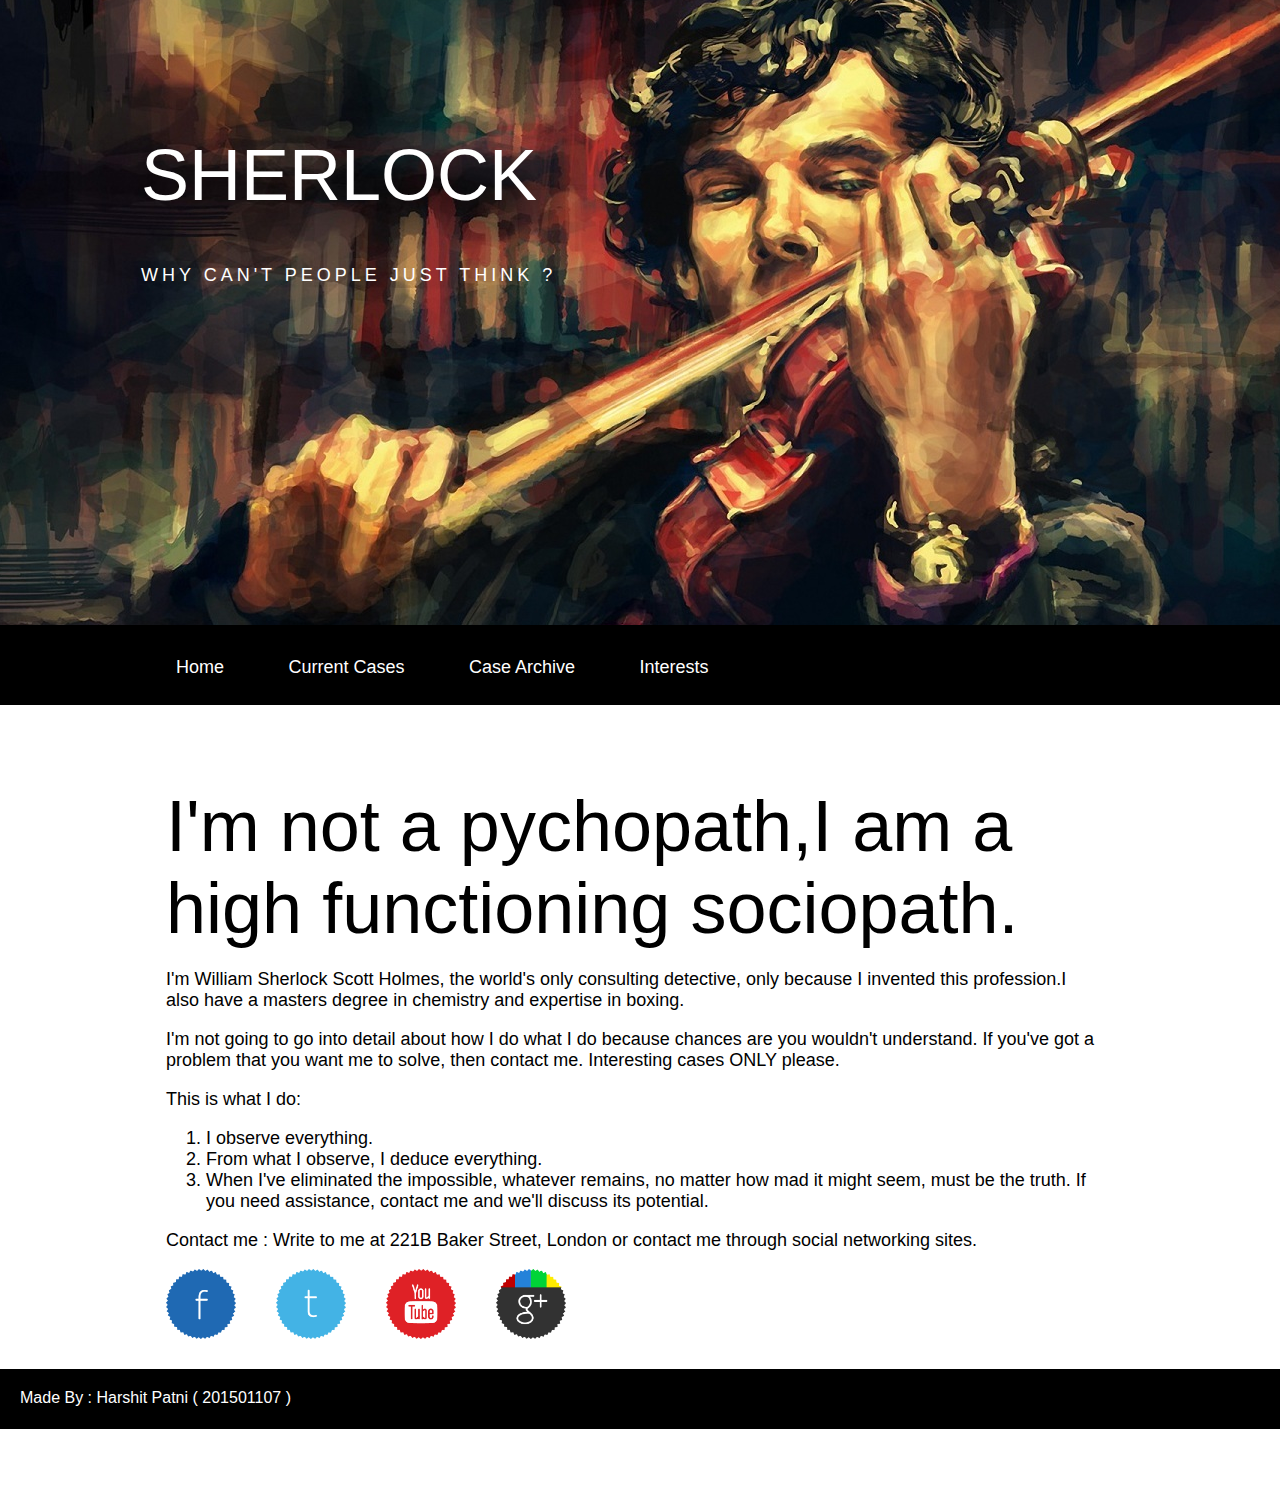
<file: index.html>
<!DOCTYPE html>
<html>

<head>
    <title>Sherlock-Index</title>
    <link rel='stylesheet' href='style.css' />
    <meta http-equiv="Content-Type" content="text/html; charset=UTF-8">
</head>

<body>
    <script type="text/javascript" src="script.js"></script>
    <div class="header">
        <div class="container">
            <h1>SHERLOCK</h1>
            <p>Why can't people just think ?</p>
        </div>
    </div>
    <div class="nav">
        <div class="container">
            <ul>
                <li>
                    <a href="index.html">Home</a>
                </li>
                <li>
                    <a href="CurrentCases.html">Current Cases</a>
                </li>
                <li>
                    <a href="CaseArchive.html">Case Archive</a>
                </li>
                <li>
                    <a href="Interests.html">Interests</a>
                </li>
            </ul>
        </div>
    </div>
    <div class="main">
        <div class="container">
            <h1>I'm not a pychopath,I am a high functioning sociopath.</h1>
            <p>I'm William Sherlock Scott Holmes, the world's only consulting detective, only because I invented this profession.I also have a masters degree in chemistry and expertise in boxing.</p>
            <p>I'm not going to go into detail about how I do what I do because chances are you wouldn't understand. If you've got a problem that you want me to solve, then contact me. Interesting cases ONLY please.</p>
            <p>This is what I do:</p>
            <ol>
                <li>I observe everything.</li>
                <li> From what I observe, I deduce everything.</li>
                <li> When I've eliminated the impossible, whatever remains, no matter how mad it might seem, must be the truth. If you need assistance, contact me and we'll discuss its potential.
                </li>
            </ol>
            <p>Contact me : Write to me at 221B Baker Street, London or contact me through social networking sites.</p>
            <ul class="icon">
                <li>
                    <a href="https://www.facebook.com/Sherlock.BBCW?ref=br_rs">
                        <img src="Facebook.ico" alt="Facebook" onmouseover="img_increase(facebook)" onmouseout="img_decrease(facebook)" id="facebook">
                    </a>
                </li>
                <li>
                    <a href="https://twitter.com/SherlockSH">
                        <img src="Twitter.ico" alt="Twitter" onmouseover="img_increase(twitter)" onmouseout="img_decrease(twitter)" id="twitter">
                    </a>
                </li>
                <li>
                    <a href="https://www.youtube.com/channel/UCkp_CAX1eIc5k5SavzbhN5w">
                        <img src="YouTube.ico" alt="You Tube" onmouseover="img_increase(youtube)" onmouseout="img_decrease(youtube)" id="youtube">
                    </a>
                </li>
                <li>
                    <a href="https://plus.google.com/+SherlockbbcBlogspotBBC-Sherlock/posts">
                        <img src="Google+.ico" alt="Google+" onmouseover="img_increase(googleplus)" onmouseout="img_decrease(googleplus)" id="googleplus">
                    </a>
                </li>
            </ul>
        </div>
    </div>
    <div class="footer">Made By : Harshit Patni ( 201501107 )</div>
</body>

</html>
</file>
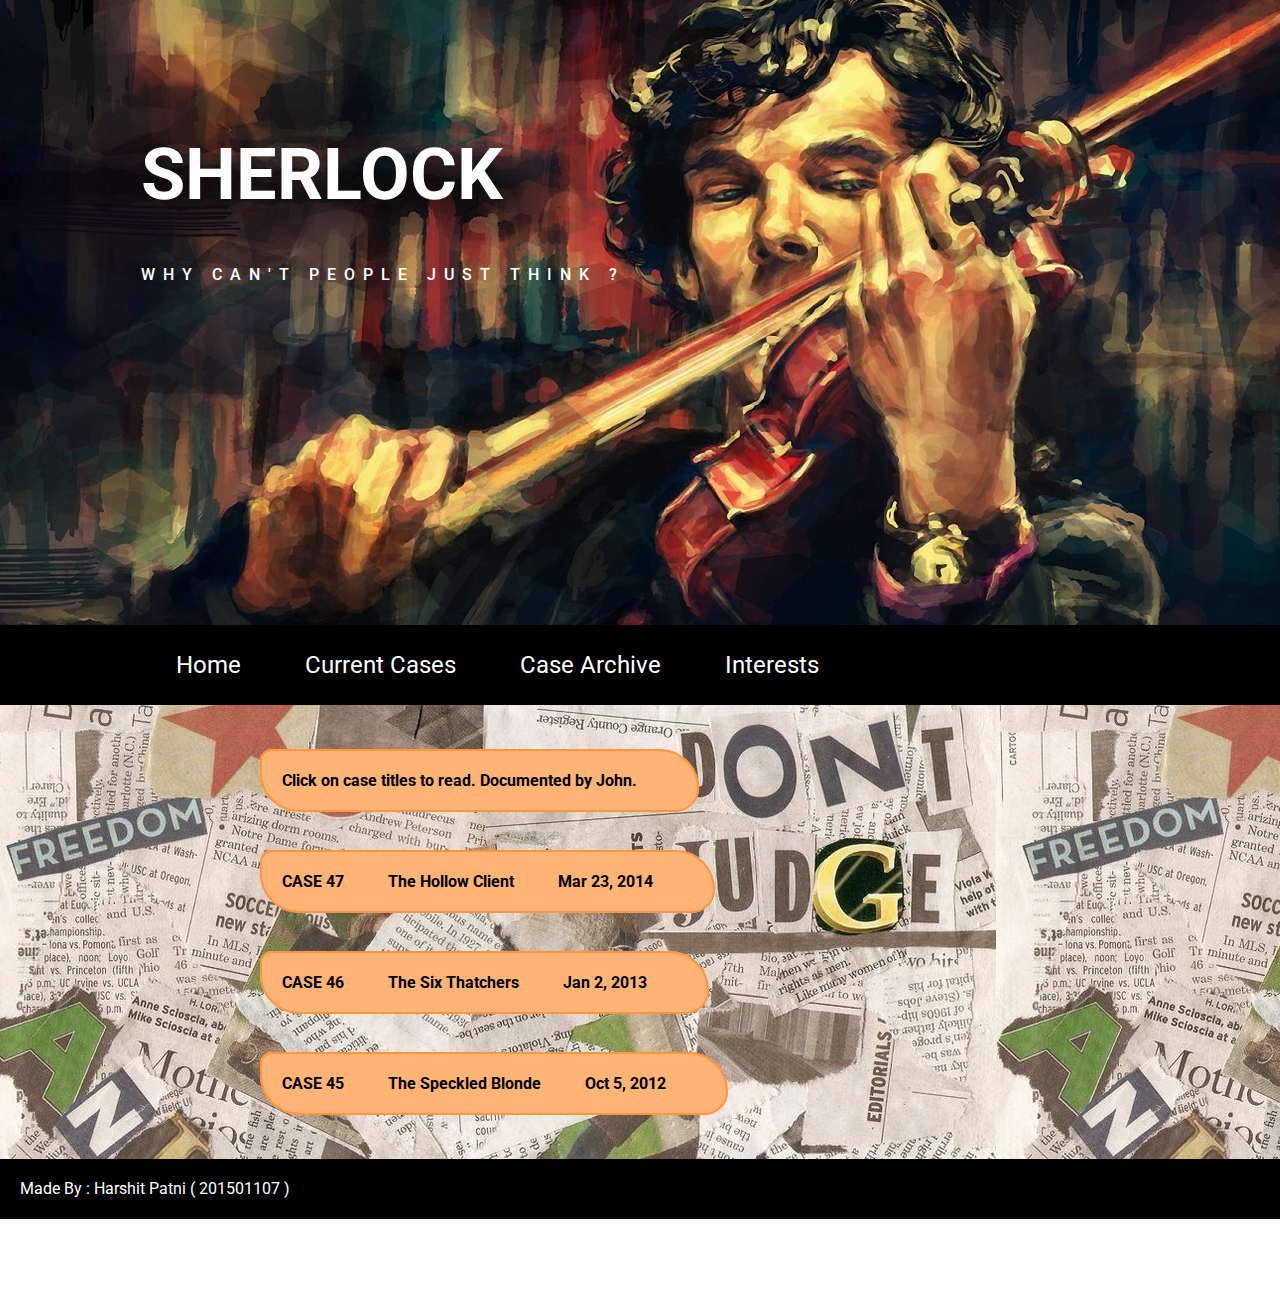
<file: CaseArchive.html>
<!DOCTYPE html>
<html>

<head>
    <title>Sherlock-CaseArchive</title>
    <link href='https://fonts.googleapis.com/css?family=Roboto:400,300,500,100' rel='stylesheet' type='text/css'>
    <link rel='stylesheet' href='css1.css' />
    <meta http-equiv="Content-Type" content="text/html; charset=UTF-8">
</head>

<body>

    <script type="text/javascript" src="script.js"></script>

    <div class="header">
        <div class="container">
            <h1>SHERLOCK</h1>
            <p>Why can't people just think ?</p>
        </div>
    </div>
    <div class="nav">
        <div class="container">
            <ul>
                <li><a href="index.html">Home</a>
                </li>
                <li><a href="CurrentCases.html">Current Cases</a>
                </li>
                <li><a href="CaseArchive.html">Case Archive</a>
                </li>
                <li><a href="Interests.html">Interests</a>
                </li>
            </ul>
        </div>
    </div>
    <div class="background">
        <div class="articles-container">
            <div class="article-current">
                <div class="item-row">
                    <div id="msg" class="elem">
                        <p class="source">Click on case titles to read. Documented by John.</p>
                    </div>
                </div>

            </div>
        </div>
        <div class="articles-container">
            <div class="article-current">
                <div class="item-row" onclick="showhide('dr1')">
                    <div class="elem">
                        <p class="source">CASE 47</p>
                    </div>
                    <div class="elem">
                        <p class="title">The Hollow Client</p>
                    </div>
                    <div class="elem">
                        <p class="pubdate">Mar 23, 2014</p>
                    </div>
                </div>
                <div id="dr1" class="description-row">
                    <h1>The Hollow Client</h1>
                    <p>Jack Griffin certainly knew how to make an entrance. We'd been to a suit-fitting for the wedding and
                        when we got back, there he was. Or rather, there he wasn't. Because there, sitting in my chair, was
                        Jack Griffin's suit. Just his suit. Without him in it. He'd emailed us a few days earlier asking
                        for our help. A student at Goldsmiths University, he'd wanted us to investigate what he described
                        as his 'invisibility'. It had started a few weeks before when his flatmate, Alan Flanagan, had bumped
                        into him, claiming that he literally hadn't seen Jack standing there. They both just dismissed it
                        but then it happened again. Alan had gone to sit down in a chair that Jack was already sitting in.
                        And then it happened again and again. He'd told us he'd be arriving that day but we'd been late back
                        because Sherlock had been obsessing about us wearing the right shoes. And then, when we got back,
                        there was his suit. As we stared at the suit, Sherlock quickly formulated a number of solutions.
                        Alan had been winding Jack up to the point where Jack genuinely believed he was invisible. Jack had
                        wrapped himself in a complex set of mirrors so that it appeared as if he was invisible. Or had been
                        wrapped up in the mirrors by Alan. He briefly considered invisible paint. Perhaps Jack and Alan were
                        highly-advanced scientists (they weren't, they were media students). We'd been drugged on the way
                        in and taken to an exact replica of 221B Baker Street where a camera was projecting the suit into
                        the chair. I did stop him at that point and ask who'd have done that. He shrugged and suggested ninjas.
                        Then he continued... the suit was a hologram, Jack had never existed, Jack was dressed up in the
                        same fabric as the chair... At that point I had to stop him and point out that, as students, perhaps
                        Jack and Alan were just winding us up. And that perhaps it was just an empty suit. Sherlock accepted,
                        grudgingly, that I might be right. And when we checked the chair, sure enough it was just an empty
                        suit. He was disappointed. I think he preferred the idea of it being some elaborate plot involving
                        ninjas and a complex set of mirrors. Bet he doesn't talk about that one at the wedding.
                    </p>
                </div>
            </div>
        </div>


        <div class="articles-container">
            <div class="article-current">
                <div class="item-row" onclick="showhide('dr2')">
                    <div class="elem">
                        <p class="source">CASE 46</p>
                    </div>
                    <div class="elem">
                        <p class="title">The Six Thatchers</p>
                    </div>
                    <div class="elem">
                        <p class="pubdate">Jan 2, 2013</p>
                    </div>
                </div>
                <div id="dr2" class="description-row">
                    <h1>The Six Thatchers</h1>
                    <p>I'd taken Sherlock out Christmas shopping which, looking back, wasn't the best of ideas. He'd shouted
                        at a Father Christmas that he was bored and wanted a nice juicy murder for Christmas - in front of
                        a bunch of kids and their parents. Escorted back to the flat by the police, we found a student, Sally
                        Barnicot, waiting for us. After Sherlock had managed to insult her about her looks and the way she
                        was dressed, she told us about a murder that had taken place at her university. Pietro Venucci, an
                        art student, and Sally's best friend had been found stabbed in the pottery room. His boyfriend, Beppo
                        Rovito, was discovered next to the body and told the police that he'd just discovered him. A smashed
                        window seemed to confirm that someone had broken in and as there was no knife on Beppo or in the
                        room, he'd been released from custody. Sally was convinced that Beppo did it as he and Pietro had
                        had a fiery relationship. It didn't take Sherlock Holmes to work out that she'd also been in love
                        with Pietro. Sherlock was instantly on the internet and was thrilled to discover that there had been
                        a number of burglaries at houses belonging to a couple of students, a lecturer and a friend of the
                        victim. He had, of course, already worked it all out. Sherlock requested, or rather ordered, me to
                        go to the university, pretending to be a curator from the Hickman Gallery. I told the art lecturer,
                        Horace Harker, that I was interested in displaying some students' work - especially pieces of sculpture.
                        Naturally, the murder came up in conversation and I asked if the victim had been working on anything
                        in particular as we could display it as a nice tribute to him. Harker said that Pietro had made six
                        pottery figures of Maggie Thatcher before he died. They were like those ones you see of Princess
                        Diana advertised in magazines only they had devil horns. This was satire, apparently. The figures,
                        Harker told me sadly, had already been taken. We went to visit the people who'd been burgled and
                        it turns out that they'd all bought one of the Thatcher figures. Nothing else had been taken during
                        the break-ins which, again, was what Sherlock had expected to hear. We found the addresses of the
                        people who owned the remaining two figures and contacted them. That night, I took one address and
                        Sherlock the other. I sat there, in the dark and waited. Then, hearing the sound of a window breaking,
                        I hid. I watched as Beppo broke in and found the figure on the mantlepiece. I followed him outside
                        and called Sherlock who joined me. We followed him to a bridge and watched as he smashed the figure
                        to the ground. Something was inside it which he picked up, ready to throw in the river. Before he
                        could, we stopped him and found that he was holding a penknife with his initials on it. Knowing that
                        it was all over, he confessed immediately. He and Pietro had had an argument and, in a struggle,
                        Beppo had stabbed him. He'd seen the figures were about to go into the oven and had pushed the knife
                        into the clay. He'd then smashed a window to make it look like there'd been a break-in. I thought
                        that what he'd done was pretty clever but Sherlock described as disappointingly simple. The next
                        day he spent so much time going on about how he'd have got away with it that I went to the pub and
                        left him talking to a frozen turkey. Oh, and he's still getting those texts.
                    </p>
                </div>
            </div>
        </div>


        <div class="articles-container">
            <div class="article-current">
                <div class="item-row" onclick="showhide('dr3')">
                    <div class="elem">
                        <p class="source">CASE 45</p>
                    </div>
                    <div class="elem">
                        <p class="title">The Speckled Blonde</p>
                    </div>
                    <div class="elem">
                        <p class="pubdate">Oct 5, 2012</p>
                    </div>
                </div>
                <div id="dr3" class="description-row">
                    <h1>The Speckled Blonde</h1>
                    <p>Early thirties, dyed blonde hair, strange red speckles all over her body. The woman, Julia Stoner, had
                        been found in her bed. There seemed to be no obvious cause of death. Her sister, Helen, said that
                        Julia had been feeling a bit rundown for the last few weeks but had figured she was stressed because
                        she was getting married soon. It was only after performing the autopsy, that I discovered two tiny
                        puncture marks in her right ankle and traces of an unidentified poison in her bloodstream. The obvious
                        answer was that she had been bitten by something, presumably some kind of snake. As I started to
                        phone the local zoos to see if any had recently escaped, Sherlock looked into Julia's family. She
                        lived with her sister and their stepfather, Doctor Roylott. He was apparently a big name in cosmetics
                        and had even guest starred on Connie Prince's show a few times. Both seemed genuinely devastated
                        by Julia's death. We then met her fiance, Percy Armitage. He was a strange bloke. Very beardy. He
                        also, we discovered, kept snakes. None of the zoos were missing any reptiles so it appeared to be
                        that one of Percy's had bitten Julia. He denied it, saying that Julia hated the snakes so wouldn't
                        go near them. The case went on for a few days but we didn't seem to be getting anywhere. Sherlock
                        was convinced that Julia had been murdered in some way. He didn't believe that a snake could get
                        into someone's bedroom, kill them in their sleep and then leave without being spotted by anyone else.
                        Percy had an alibi for the night Julia was killed and he kept his snakes at his own flat. It seemed
                        obvious that he was involved but wherever we turned, we hit a brick wall. And to make matters worse,
                        Helen was starting to complain that she too was feeling tired and run down. Was it just grief over
                        her sister's death? Or was something else happening? Sherlock, then, had an idea. He decided to relive
                        Julia's last night. He wanted to spend a night in her bedroom and he wanted me to join him. Yes.
                        You can all stop sniggering. I was going to sleep on the floor. We went into the bedroom and Sherlock
                        started to relive Julia's last moments - with guidance from Helen. Julia had been out with some mates
                        but hadn't got too drunk. She'd come home and had had a bath. Sherlock looked at the bottle of expensive-looking
                        bubble bath by Julia's bed. The brand was Roylotts - developed by her stepfather's company. Sherlock
                        asked Helen if she used the same brand. She said that it wasn't yet available in the shops. Their
                        stepfather had given it to her sister to try and then, more recently, to her. Sherlock took the bottle
                        to Barts and analysed the contents. It contained a slow-acting poison. Every time the girls had been
                        using it, they'd been slowly killing themselves. Helen told us that her stepfather had promised it
                        had already been tested. It was safe! Sherlock pointed out that this hadn't been an accident (he
                        didn't exactly break this gently to Helen). Her stepfather had killed her sister in cold blood and
                        was now doing the same to her. He'd put the puncture marks in Julia's ankle to deflect attention
                        onto one of Percy's snakes. We rushed back to the house to confront the old man but it was too late
                        - he was already dead. He'd hung himself from the kitchen light-fitting. He hadn't left a note so
                        we don't know why he wanted to kill his step-daughters. Did he remind them of his late wife? Was
                        it about money? Was he just mad? We, and more tragically Helen, will never know.
                    </p>
                </div>
            </div>
        </div>

        <div class="footer">Made By : Harshit Patni ( 201501107 )
        </div>
    </div>

</body>

</html>
</file>
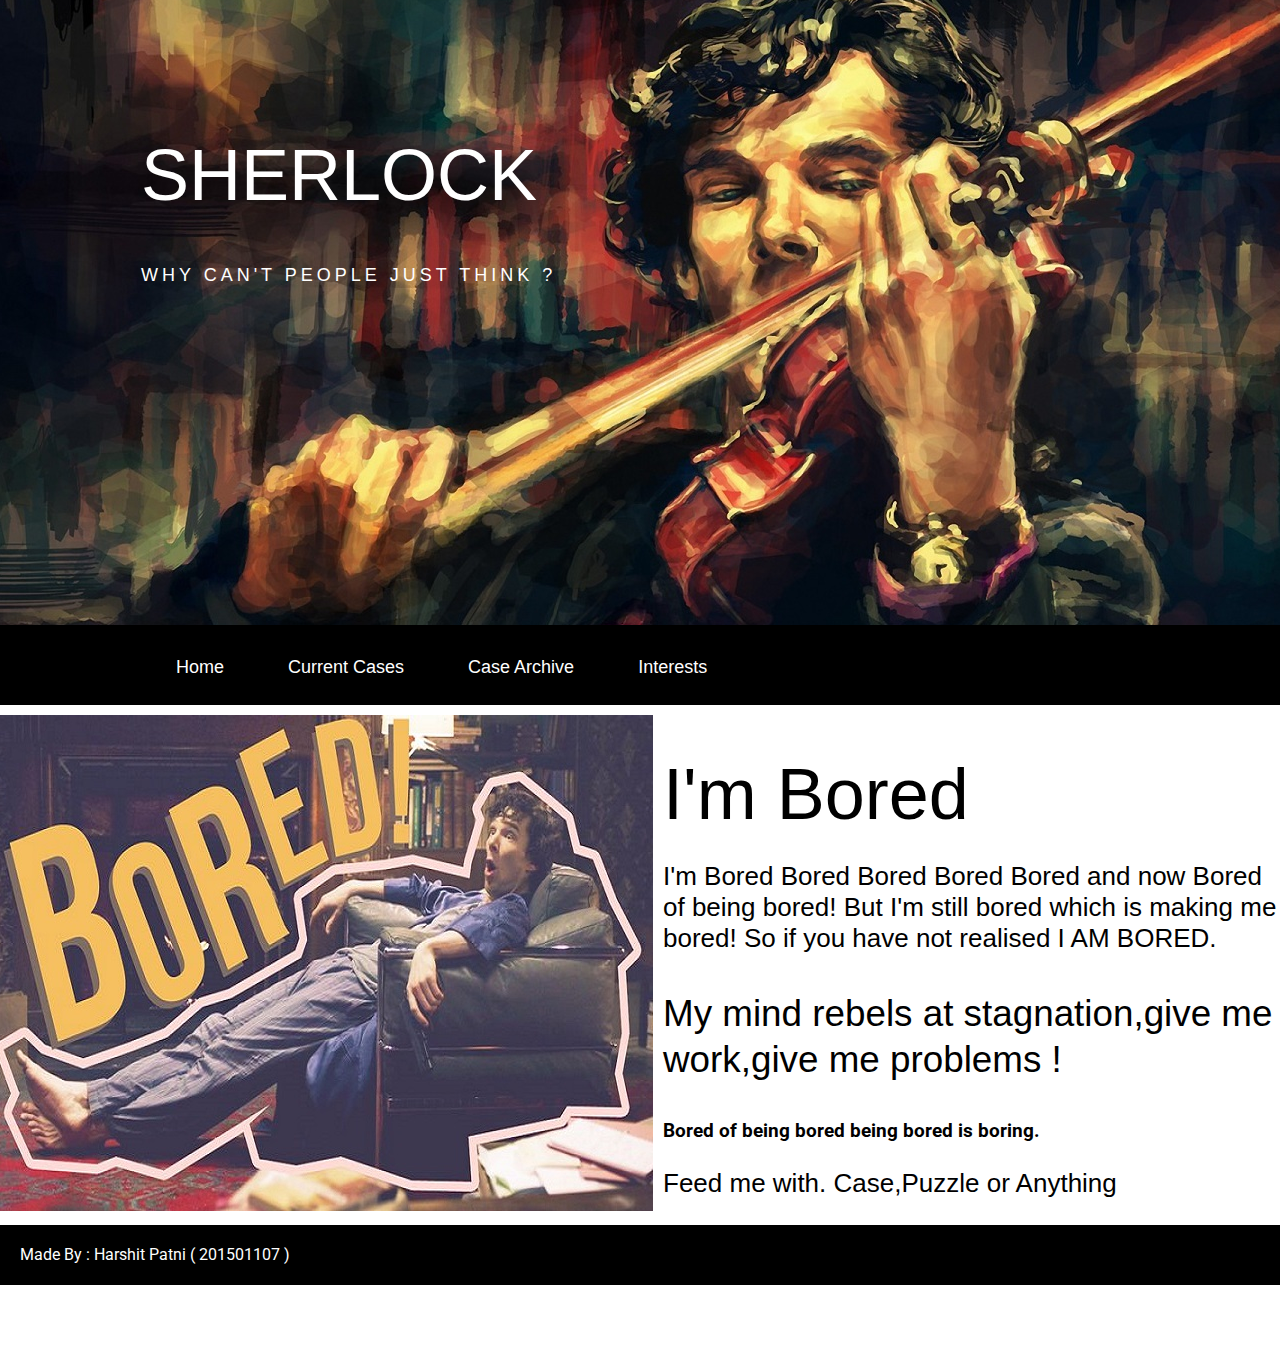
<file: CurrentCases.html>
<!DOCTYPE html>
<html>

<head>
    <title>Sherlock-CurrentCases</title>
    <link href='https://fonts.googleapis.com/css?family=Roboto:400,300,500,100' rel='stylesheet' type='text/css'>
    <link rel='stylesheet' href='style.css' />
    <meta http-equiv="Content-Type" content="text/html; charset=UTF-8">
</head>

<body>
    <div class="header">
        <div class="container">
            <h1>SHERLOCK</h1>
            <p>Why can't people just think ?</p>
        </div>
    </div>
    <div class="nav">
        <div class="container">
            <ul>
                <li><a href="index.html">Home</a>
                </li>
                <li><a href="CurrentCases.html">Current Cases</a>
                </li>
                <li><a href="CaseArchive.html">Case Archive</a>
                </li>
                <li><a href="Interests.html">Interests</a>
                </li>
            </ul>
        </div>
    </div>
    <div id="left">
        <img src="bored.jpg" alt="BORED">
    </div>
    <div id="right">
        <h1>I'm Bored</h1>
        <p>I'm Bored Bored Bored Bored Bored and now Bored of being bored! But I'm still bored which is making me bored! So
            if you have not realised I AM BORED.</p>
        <h2>My mind rebels at stagnation,give me work,give me problems !</h2>
        <h3>Bored of being bored being bored is boring.</h3>
        <p>Feed me with. Case,Puzzle or Anything</p>
    </div>
    <div class="footer">Made By : Harshit Patni ( 201501107 )</div>
</body>

</html>
</file>
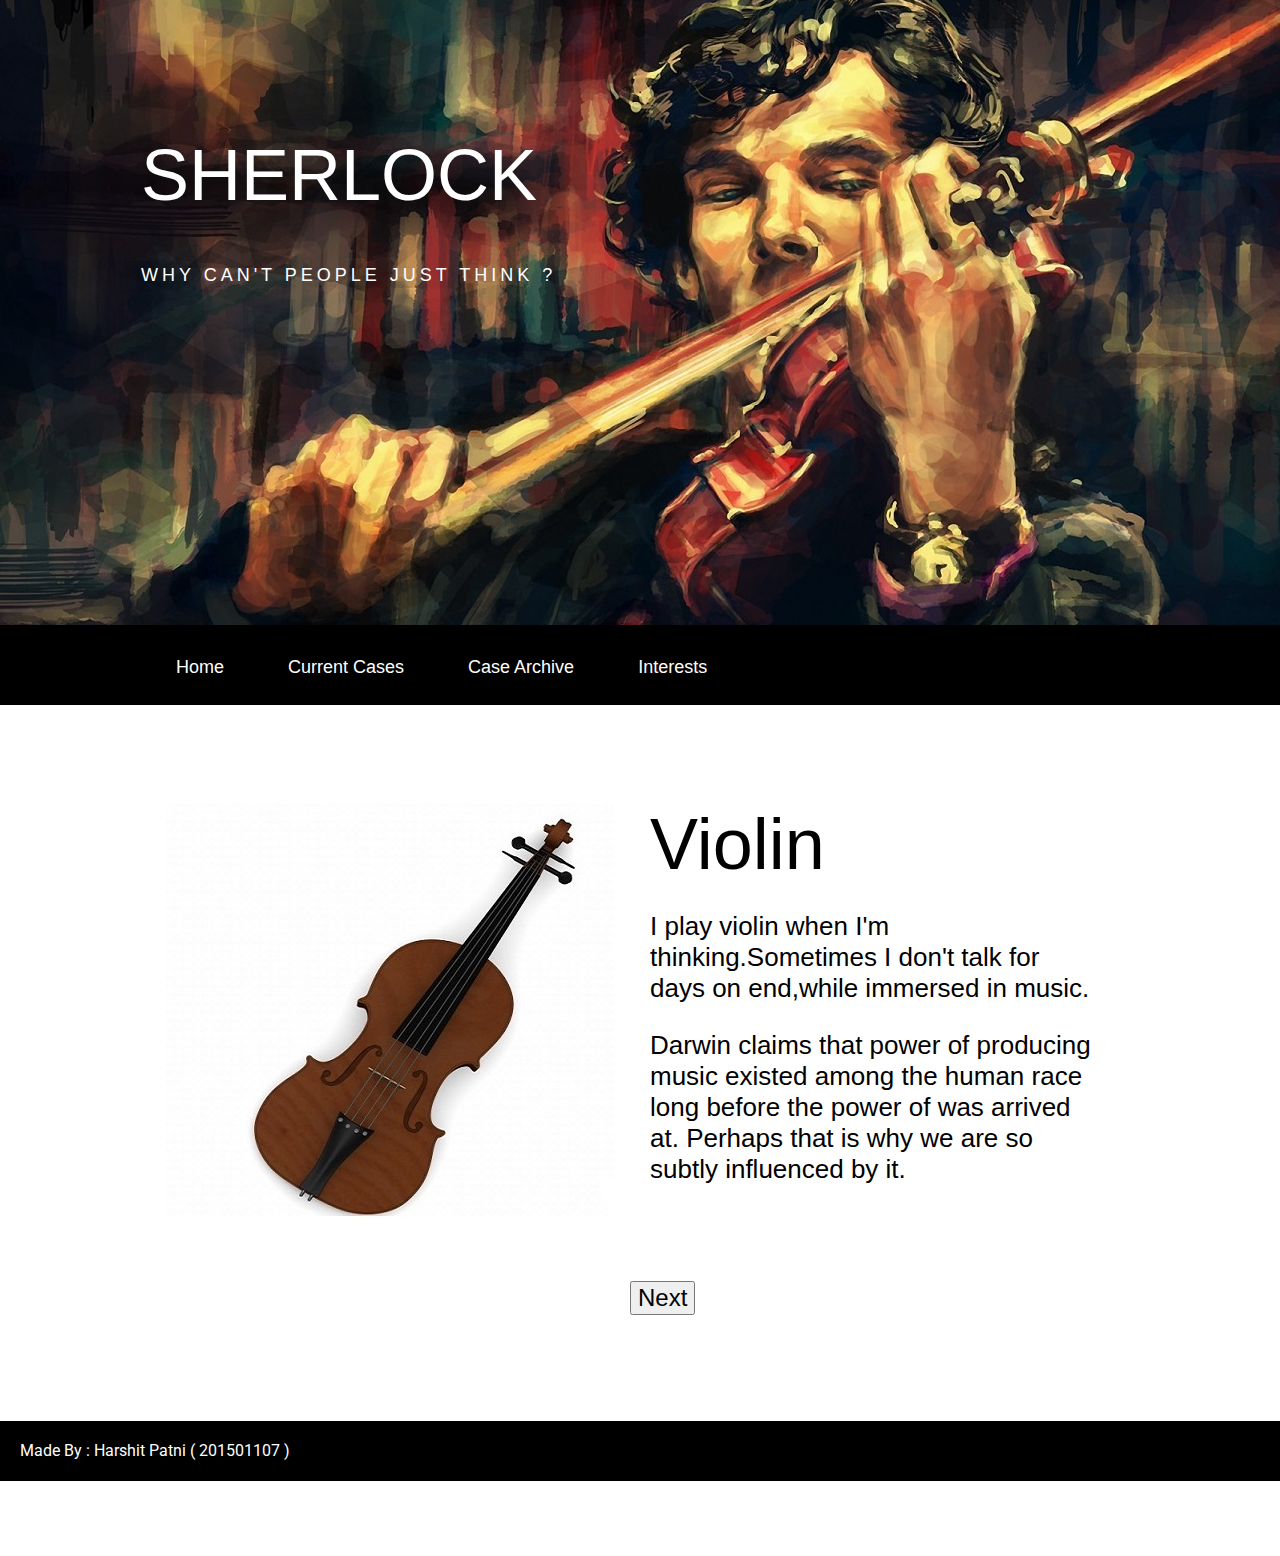
<file: Interests.html>
<!DOCTYPE html>

<html>

<head>
    <title>Sherlock-Interests</title>
    <link href='https://fonts.googleapis.com/css?family=Roboto:400,300,500,100' rel='stylesheet' type='text/css'>
    <link rel='stylesheet' href='style.css' />
    <meta http-equiv="Content-Type" content="text/html; charset=UTF-8">
</head>

<body>
    <script type="text/javascript" src="script.js"></script>

    <div class="header">
        <div class="container">
            <h1>SHERLOCK</h1>
            <p>Why can't people just think ?</p>
        </div>
    </div>
    <div class="nav">
        <div class="container">
            <ul>
                <li><a href="index.html">Home</a>
                </li>
                <li><a href="CurrentCases.html">Current Cases</a>
                </li>
                <li><a href="CaseArchive.html">Case Archive</a>
                </li>
                <li><a href="Interests.html">Interests</a>
                </li>
            </ul>
        </div>
    </div>
    <div class="content-container">
        <div id="voilin" class="section">
            <div class="container">

                <div class="le"><img src="violin.jpg" alt="Violin">
                </div>
                <h1>Violin</h1>
                <p>I play violin when I'm thinking.Sometimes I don't talk for days on end,while immersed in music.</p>
                <p>Darwin claims that power of producing music existed among the human race long before the power of was arrived at. Perhaps that is why we are so subtly influenced by it.
                </p>
            </div>
        </div>
    </div>

    <div id="puzzles" class="section container">
        <div class="row">
            <div class="ri"><img src="brain.png" alt="puzzle">
            </div>
            <h1>Puzzles</h1>
            <p>The world is filled with puzzles,all kinds of interesting questions and it's our challenge to figure them out.It's not just like a static file cabinet of things that human being know.It's ever expanding and inexhaustive.I am always in search of new and challenging puzzles.
            </p>
        </div>
    </div>
    <div id="chess" class="section container">

        <div class="le"><img src="chess.png" alt="Chess">
        </div>
        <h1>Chess</h1>
        <p>The chess-board is the world, the pieces are the phenomena of the universe,the rules of the game are what we call the laws of Nature.The player on the other side is hidden from us.
        </p>
        <p>BTW a computer once defeated me in a game of chess but it was no match for me at kick-boxing.</p>
    </div>

    <div id="nextarrow">
        <button onclick="nextdiv('chess')" id="nextbutton">Next</button>

    </div>
    <div class="footer">Made By : Harshit Patni ( 201501107 )</div>
</body>

</html>
</file>
<file: style.css>
html,
body {
    margin: 0;
    padding: 0;
}
body {
    font-family: 'Roboto', sans-serif;
    font-weight: 100;
    margin-left: -20px;
}
.container {
    margin: 0 auto;
    max-width: 940px;
    padding: 0 10px;
}
/* Header */

.header {
    height: 700px;
    text-align: left;
    background: url(sherlock.jpg);
    margin-top: -75px;
    margin-left: -50px;
    margin-right: 0px;
}
.header .container {
    position: relative;
    top: 200px;
}
.header h1 {
    font-size: 72px;
    line-height: 100px;
    margin-top: 0;
    margin-bottom: 40px;
    margin-right: 20px;
    padding-right: 20px;
    color: white;
    text-align: left;
}
.header p {
    font-weight: 400;
    letter-spacing: 4px;
    margin-bottom: 40px;
    margin-top: 0;
    color: white;
    text-transform: uppercase;
    text-align: left;
    font-size: 18px;
}
.btn:hover {
    background: #f9a72b;
    cursor: pointer;
    transition: background .5s;
}
.nav a {
    text-decoration: none;
    color: white;
}
.nav {
    background: black;
    height: 80px;
    width: 100%;
}
.nav ul {
    height: 80px;
    list-style: none;
    margin: 0 auto;
    padding: 0;
}
.nav ul li {
    color: white;
    display: inline-block;
    height: 80px;
    line-height: 80px;
    list-style: none;
    padding: 0 10px;
    transition: background .5s;
    font-size: 24px;
    font-weight: 400;
    margin-right: 40px;
}
.btn:hover,
.nav ul li:hover {
    background: #f9a72b;
    cursor: pointer;
    transition: background .5s;
}
/* Main */

.main .container {
    margin: 80px auto;
    position: relative;
   
}
.main .container p,
ol {
    font-weight: 300;
    font-size: 18px;
}

.icon {
    list-style-type: none;
    display: block;
    margin: 0;
    padding: 0;
    margin-right: 5px;
    padding-bottom: 20px;
}
.icon li {
    height: 70px;
    width: 70px;
    margin-right: 40px;
    display: inline;
    float: left;
}

.footer {
    bottom: 0;
    margin-top: 10px;
    padding-top: 20px;
    padding-left: 40px;
    font-size: 16px;
    font-weight: 400;
    color: white;
    background-color: black;
    height: 40px;
}
.main img {
    width: 100%;
}
.container {
    max-width: 928px;
}
h1,
h2,
p,
a {
    font-family: 'Helvetica Neue Thin', 'HelveticaNeue-Thin', 'helvetica neue', helvetica, arial, 'lucida grande', sans-serif;
}
h1 {
    font-size: 72px;
    font-weight: 100;
    margin-bottom: 20px;
}
h2 {
    color: #000;
    font-size: 2.3em;
    font-weight: 300;
    line-height: 1.25;
    margin: 1em 0;
}
p {
    font-size: 26px;
    font-weight: 200;
}
a {
    font-size: 18px;
    font-weight: 200;
}
.section {
    padding-top: 50px;
    padding-bottom: 50px;
}
#puzzles {
    display: none;
}
#chess {
    display: none;
}
#left {
    float: left;
    margin-top: 0px;
    margin-bottom: 10px;
    padding: 10px;
}
#right {
    margin-left: 10px;
    word-wrap: break-word;
}
.le {
    float: left;
}
.ri {
    float: right;
}
#nextarrow {
    height: 70px;
    width: 70px;
    margin: 50%;
    margin-top: 20px;
    margin-bottom: 70px;
}
#nextarrow a {
    font-size: 36px;
}
#nextbutton {
    font-size: 24px;
}
</file>
<file: css1.css>
html,
body {
    margin: 0;
    padding: 0;
}
body {
    font-family: 'Roboto', sans-serif;
    font-weight: 100;
    margin-left: -20px;
}
.container {
    margin: 0 auto;
    max-width: 940px;
    padding: 0 10px;
}
/* Header */

.header {
    height: 700px;
    text-align: left;
    background: url(sherlock.jpg);
    margin-top: -75px;
    margin-left: -50px;
    margin-right: 0px;
}
.header .container {
    position: relative;
    top: 200px;
}
.header h1 {
    font-size: 72px;
    line-height: 100px;
    margin-top: 0;
    margin-bottom: 40px;
    margin-right: 20px;
    padding-right: 20px;
    color: white;
    text-align: left;
}
.header p {
    font-weight: 500;
    letter-spacing: 8px;
    margin-bottom: 40px;
    margin-top: 0;
    color: white;
    text-transform: uppercase;
    text-align: left;
}
.btn:hover {
    background: #f9a72b;
    cursor: pointer;
    transition: background .5s;
}
.nav a {
    text-decoration: none;
    color: white;
}
.nav {
    background: black;
    height: 80px;
    width: 100%;
}
.nav ul {
    height: 80px;
    list-style: none;
    margin: 0 auto;
    padding: 0;
}
.nav ul li {
    color: white;
    display: inline-block;
    height: 80px;
    line-height: 80px;
    list-style: none;
    padding: 0 10px;
    transition: background .5s;
    font-size: 24px;
    font-weight: 400;
    margin-right: 40px;
}
.btn:hover,
.nav ul li:hover {
    background: #f9a72b;
    cursor: pointer;
    transition: background .5s;
}
/* Main */

.main .container {
    margin: 80px auto;
     position: relative;
}
.main .container p,
ol {
    font-weight: 300;
    font-size: 18px;
}

.icon {
    list-style-type: none;
    display: block;
    margin: 0;
    padding: 0;
    margin-right: 5px;
    padding-bottom: 20px;
}
.icon li {
    height: 70px;
    width: 70px;
    margin-right: 20px;
    display: inline;
    float: left;
}
/* Footer */

.footer {
    bottom: 0;
    margin-top: 50px;
    padding-top: 20px;
    padding-left: 40px;
    font-size: 16px;
    font-weight: 400;
    color: white;
    background-color: black;
    height: 40px;
}
.main img {
    width: 100%;
}
.container {
    max-width: 928px;
}
.article-current {
    margin: auto;
    width: 60%;
}
#msg {
    font-size: 16px;
    color: black;
    left: -40px;
}
.item-row {
    background-color: #FFB375;
    border-radius: 15px 50px 30px;
    border: 2px solid #FF953D;
    padding: 20px;
    width: 200px;
    height: 150px;
    display: inline;
    margin: 20px;
}
.elem {
    margin-top: 50px;
    font-weight: bold;
    color: black;
    display: inline-block;
    margin-right: 40px;
}
.description-row {
    padding: 20px;
    background: #FFF4EB;
    border-radius: 15px 50px 30px;
    border: 1px solid #FF953D;
    font-weight: 300;
    margin-bottom: 20px;
    display: none;
}
.background {
    background-image: url(Newspaper1.jpg);
}
</file>
